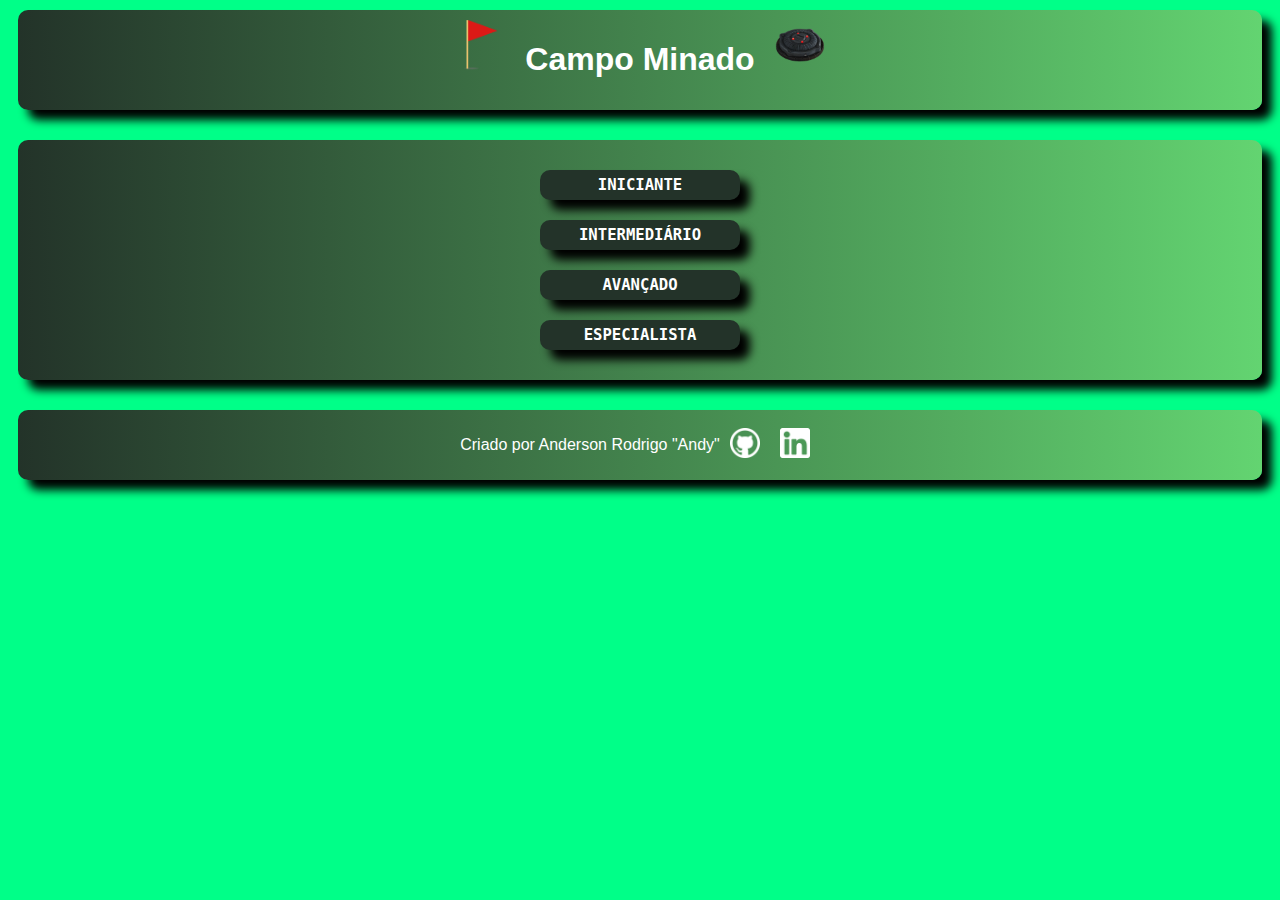
<file: Campo_Minado.html>
<!DOCTYPE html>
<html lang="pt-br">
<head>
    <meta charset="UTF-8">
    <meta http-equiv="X-UA-Compatible" content="IE=edge">
    <meta name="viewport" content="width=device-width, initial-scale=1.0">
    <link rel="stylesheet" href="campo.css">
    <link rel="icon" type="image/x-icon" href="imagens/bandeira.png">
    
    <title>Campo Minado</title>
</head>

<body>
    <header>

        <div id="titulo">
            <img src="imagens/bandeira.png" alt="bandeira vermelha">
            <h1>Campo Minado</h1>
            <img src="imagens/mina.png" alt="mina terrestre">
        </div>

        <div id="indicadores">

            <div id="reinicio" class="indicador btnIndicador">
                Reiniciar 
            </div>

            <div id="indicadorDeNivel" class="indicador">
                Especialista 
            </div>

            <div id="temporizador" class="indicador">
                <img id="clock" src="imagens/clock.png" alt="relógio">
                <p id="tempo">00:00:00</p>
            </div>

            <div class="indicador">
                <img src="imagens/bandeira.png" class="imagemEspacoGrande" alt="bandeira vermelha">
                <p id="quantDeBandeirasAtuais">00</p>
                <p id="quantDeBandeirasTotais">/00</p>
            </div>

            <div id="btnPause" class="indicador btnIndicador">
                PAUSAR
            </div>

            <div id="btnInstrucoes" class="indicador btnIndicador">
                INSTRUÇÕES
            </div>

            <div id="telaMSG" class="indicador btnIndicador">
                <h2 id="msgJogo">PARABÉNS</h2>
            </div>

            <div id="btnSair" class="indicador btnIndicador">
                SAIR
            </div>

            <div id="btnVoltar" class="indicador btnIndicador">
                VOLTAR PARA O JOGO
            </div>
        </div>
    </header>

    <section id="telaInicial">
        <div id="selectNivel">
            <button id="btnIniciante" class="btnNivel">INICIANTE</button>
            <button id="btnIntermediario" class="btnNivel">INTERMEDIÁRIO</button>
            <button id="btnAvancado" class="btnNivel">AVANÇADO</button>
            <button id="btnEspecialista" class="btnNivel">ESPECIALISTA</button>
        </div>
    </section>

    <main id="telaDeJogo" oncontextmenu= "return false;" ></main>

    <section id="telaInstrucoes">
        <div class="bloco_instrucao">
            <div>
                <P class="golden" >OBJETIVO</P>
            </div>

            <div class="inst_expl">
                <p>Você deve abrir todos os espaços do campo que não possuem uma mina para vencer. Cada nível tem uma quantidade diferente de minas.</p>
                <img id="telasVD" src="imagens/telas.png" alt="Exemplos de tela de vitória e derrota">
                <p>Cada espaço aberto indica quantas minas existem nos espaços adjacentes a ele através do número nele, use essas informações para descobrir qual dos espaços ao redor tem uma mina e evitar aquele espaço.</p>
                <p>Se não houver nenhum número no espaço, é porque não existem minas adjacentes a ele, esse tipo de espaço abre automaticamente todos os espaços adjacentes para te poupar tempo.</p>
                <p>Se você abrir um espaço que tem uma mina, é fim de jogo!</p>
            </div>
        </div>

        <div class="bloco_instrucao">
            <div>
                <p class="golden">CONTROLES</p>
            </div>

            <div class="inst_expl">
                <img id="mouse" src="imagens/mouse.png" alt="mouse com numeros 1, 2 e 3">
                <div class="texto_exp">
                    <p> 1 - Abre o espaço, revelando se há ou não uma mina. Lugares marcados com bandeiras ou interrogações não podem ser abertos.</p>
                    <p> 2 - Marca com uma interrogação ou desmarca uma já posta, use para marcar lugares que você tem dúvidas sobre ter uma mina</p>
                    <p> 3 - Marca com uma bandeira ou desmarca uma já posta, use para marcar lugares que você acredita ter uma mina</p>  
                </div>
            </div>
        </div>

        <div class="bloco_instrucao">
            <div>
                <p class="golden">INDICADORES</p>
            </div>

            <div class="inst_expl">
                <div class="texto_exp">
                    <p>1 - Reinicia a partida</p>
                    <p>2 - Indica o Tempo da Partida</p>
                    <p>3 - Pausa o jogo ou Continua o jogo, use para parar o tempo.</p>
                    <p>4 - Indica o Nível do jogo escolhido</p>
                    <p>5 - Indica a quantidade de bandeiras postas por você e a quantidade de minas do campo</p>              
                    <p>6 - Abre estas instruções</p>
                    <p>7 - Retorna a tela inicial e encerra aquela partida.</p>
                </div>

                <img id="indicadoresImagem" src="imagens/Indicadores.png" alt="indicadores com numeros de 1 a 7"> 
                
            </div>      
        </div>
    </section>

    <footer>
        <p> Criado por Anderson Rodrigo "Andy" </p>
        <a class="logo" href="https://github.com/andyrodrigo">
            <img src="imagens/github_logo.png" alt="logo do github">
        </a>
        <a class="logo" href="https://www.linkedin.com/in/anderson-benicio">
            <img src="imagens/linkedin_logo.png" alt="logo do LinkedIn">
        </a>
    </footer>

    <script src="campoVar.js"></script>
    <script src="campoFunctions.js"></script>
    <script src="campo.js"></script>

</body>
</html>
</file>
<file: campo.css>
@charset "UTF-8";

body{
    background-color:#00ff88;
}

header {
    display: flex;
    flex-direction: column;
    justify-content: center;
    align-items: center;
    font-family: Arial, Helvetica, sans-serif;
    background: linear-gradient(90deg, #233329 0%, #63D471 100%);
    color: white;                /*Cor do texto*/
    padding: 10px;                  /*Espaçamento dentro dele*/
    margin: 10px;
    outline: 0px;
    border: 0;
    border-radius: 10px;
    text-align: center;             /*Alinhamento do texto*/
    box-shadow: 10px 10px 10px black;
}

#titulo{
    display: flex;
    justify-content: center;
}

#titulo > img {
    width: 50px;
    height: 50px;
    margin: 0 20px 0 20px;
}

#indicadores{
    display: none;
    justify-content: center;
    flex-wrap: wrap;
}
.indicador{
    display: flex;
    justify-content: center;
    align-items: center;
    border-radius: 10px;
    font-family: monospace;
    border: 0;
    width: 130px;
    height: 40px;
    margin: 10px;
    box-shadow: 10px 10px 10px black;
    background-color: #233329;
    color: white;
    font-weight: bolder;
    font-size: larger;
}

#telaMSG{
    display: none;
    color: goldenrod;
    width: fit-content;
    height: fit-content;
    padding: 0 10px 0 10px;
}

#temporizador{
    justify-content: space-around;
}

#clock{
    height: 30px;
    width: 30px;
}

.btnIndicador:hover{
    cursor: pointer;
    color: goldenrod;
}

#telaInicial{
    display: flex;
    justify-content: center;
    background: linear-gradient(90deg, #233329 0%, #63D471 100%);
    border-radius: 10px;
    margin: 30px 10px 10px 10px;
    border-radius: 10px;
    box-shadow: 10px 10px 10px black;
}

#selectNivel{
    display: flex;
    flex-direction: column;
    justify-content: center;
    align-items: center;
    margin: 20px;
}

.btnNivel{
    font-family: monospace;
    border-radius: 10px;
    border: 0;
    width: 200px;
    height: 30px;
    cursor: pointer;
    margin: 10px;
    box-shadow: 10px 10px 10px black;
    background-color: #233329;
    color: white;
    font-weight: bolder;
    font-size: larger;
}

.btnNivel:hover{
    color: goldenrod;
}

main{
    display: none;
    flex-direction: row;
    flex-wrap: wrap;
    justify-content: center;
    font-family: Arial, Helvetica, sans-serif;
    color: white;
    background: linear-gradient(90deg, #233329 0%, #63D471 100%);
    
    border-radius: 10px;
    padding: 15px;
    margin-top: 30px;
    margin-left: 10px;
    margin-right: 10px;
    border: 10px;
    outline: 10px;
    height: max-content;
    box-shadow: 10px 10px 10px black;
}

footer{
    display: flex;
    flex-wrap: wrap;
    flex-direction: row;
    justify-content: center;
    align-items: center;
    font-family: Arial, Helvetica, sans-serif;
    text-align: center;             /*Alinhamento do texto*/
    color: white;
    background: linear-gradient(90deg, #233329 0%, #63D471 100%);
    border-radius: 10px;
    padding: 10px;
    margin-top: 30px;
    margin-left: 10px;
    margin-right: 10px;
    border: 10px;
    outline: 0px;
    box-shadow: 10px 10px 10px black;
}

.espacoGrande{
    font-weight: bolder;
    text-align: center;
    width: 30px;
    height: 30px;
    border-radius: 3px;
    margin: 3px;
    cursor: pointer;
}

.imagemEspacoGrande{
    width: 30px;
    height: 25px;
}

.espacoMedio{
    font-weight: bolder;
    text-align: center;
    width: 25px;
    height: 25px;
    border-radius: 3px;
    margin: 3px;
    cursor: pointer;
}

.imagemEspacoMedio{
    width: 25px;
    height: 20px;
}

.espacoPequeno{
    font-weight: bolder;
    text-align: center;
    width: 20px;
    height: 20px;
    border-radius: 3px;
    margin: 3px;
    cursor: pointer;
}

.imagemEspacoPequeno{
    width: 20px;
    height: 15px;
}

.logo > img{
    width: 30px;
    height: 30px;
    padding-left: 10px;
    padding-right: 10px;
}

.coberto{
    background-color:darkgreen;
}

.verificado{
    background-color:darkgray;
}

.aberto{
    background-color:chocolate
}

.bloqueado{
    background-color:black
}

.azul{
    color: blue
}

.verde{
    color: green
}

.vermelho{
    color: red
}

.azulEscuro{
    color: darkblue
}

.amarelo{
    color: yellow
}

.branco{
    color: white
}

.golden{
    color: goldenrod;
}

.interrogacao{
    color: yellow
}

.explodindo{
    animation-name: explodir;
    animation-duration: 0.5s;
}

@keyframes explodir {
    0%   {width :30px; height: 30px; background-color: darkorange;}
    50% {width :100px; height: 100px; background-color: red;}
    100% {width :100px; height: 100px; background-color: yellow;}
}

#telaInstrucoes{
    display: none;
    flex-wrap: wrap;
    justify-content: center;
}

.bloco_instrucao{
    display: flex;
    flex-direction: column;

    align-items: center;
    border-radius: 10px;
    font-family:Arial, Helvetica, sans-serif;
    border: 0;
    width: 420px ;
    margin: 10px;
    box-shadow: 10px 10px 10px black;
    background-color: #233329;
    color: white;
    font-size: larger;
}

#telasVD{
    height: 180px;
    width: 400px;
}

#mouse{
    height: 150px;
    width: 100px;
}

#indicadoresImagem{
    height: 220px;
    width: 350px;
}

.inst_expl{
    display: flex;
    flex-wrap: wrap;
    justify-content: center;
}

.inst_expl > p{
    padding: 10px 15px 10px 15px;
    margin: 0;
}

.texto_exp{
    margin-right: 30px;
    margin-left: 30px;
}

#btnVoltar{
    display: none;
    width: 300px;
}
</file>
